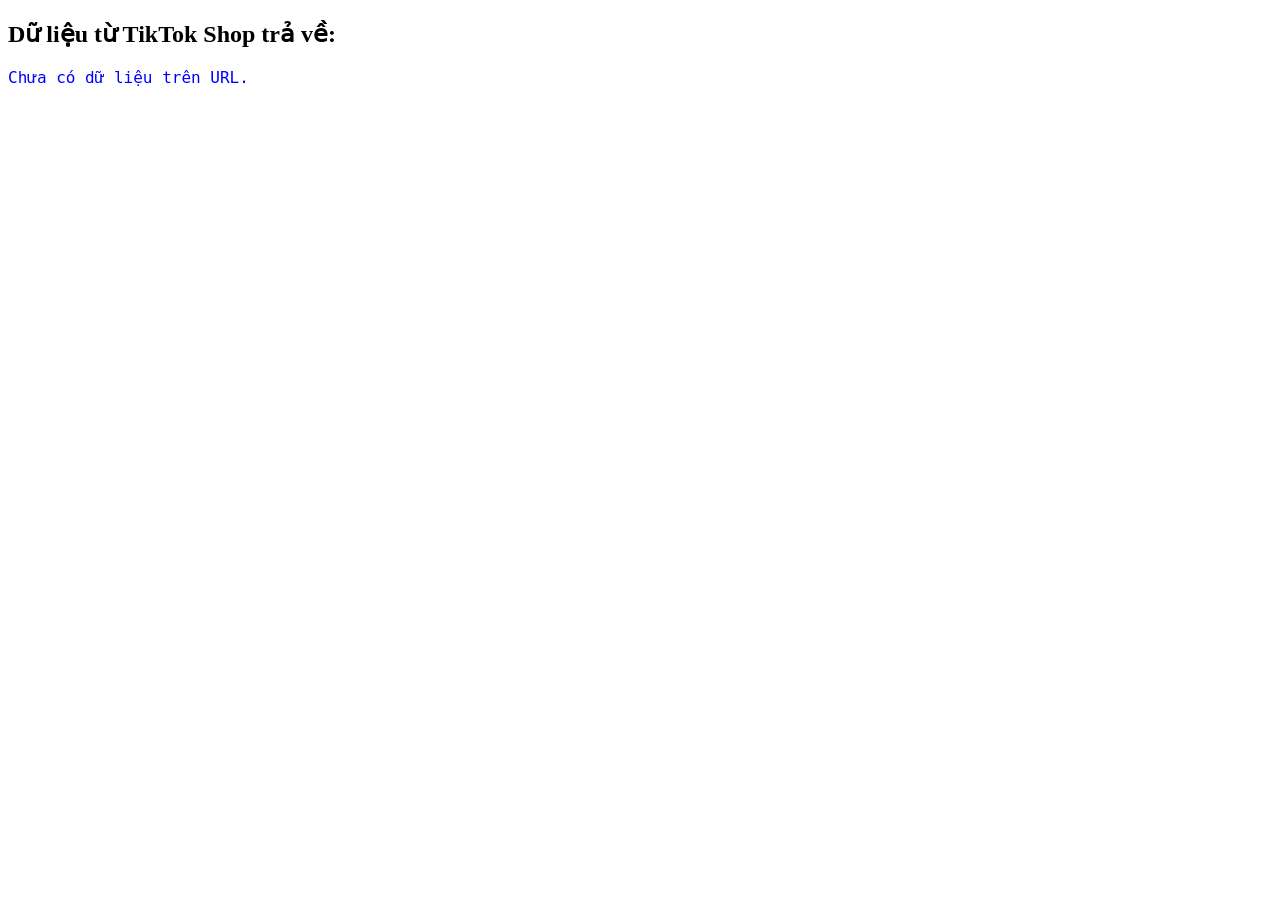
<file: index.html>
<!DOCTYPE html>
<html lang="vi">
<body>
    <h2>Dữ liệu từ TikTok Shop trả về:</h2>
    <pre id="result" style="font-size: 16px; color: blue;"></pre>

    <script>
        // Lấy toàn bộ chuỗi tham số phía sau dấu ? trên URL
        const params = new URLSearchParams(window.location.search);
        let data = {};
        
        // Gom tất cả tham số vào một object
        for (const [key, value] of params) {
            data[key] = value;
        }
        
        // In ra màn hình
        const resultElement = document.getElementById("result");
        if (Object.keys(data).length > 0) {
            resultElement.innerText = JSON.stringify(data, null, 2);
        } else {
            resultElement.innerText = "Chưa có dữ liệu trên URL.";
        }
        
        // In thêm ra Console (nhấn F12 để xem)
        console.log("Dữ liệu bắt được:", data);
    </script>
</body>
</html>
</file>
